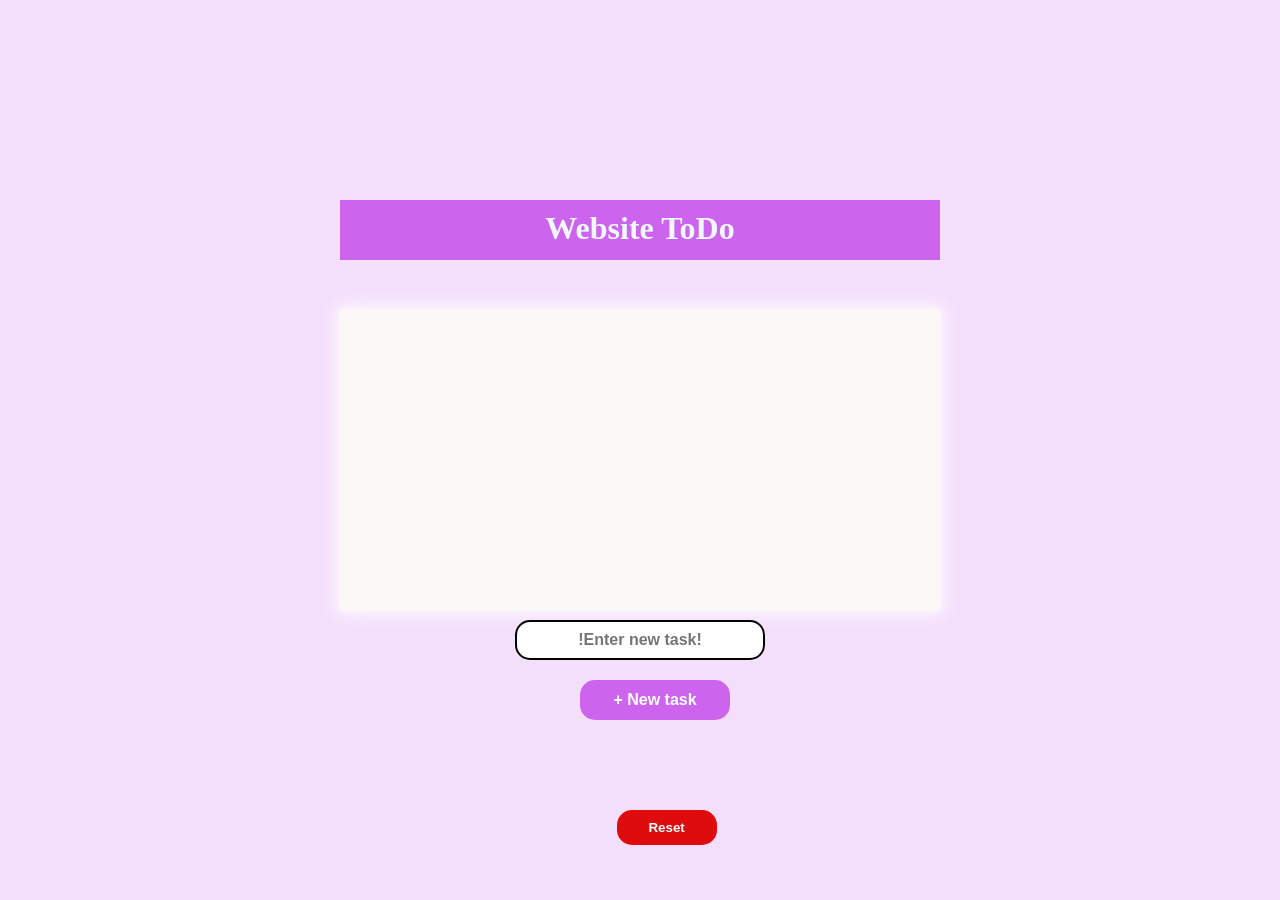
<file: index.html>
<!DOCTYPE html>
<html lang="en">
<head>
    <meta charset="UTF-8">
    <meta name="viewport" content="width=device-width, initial-scale=1.0">
    <title>To Do List </title>
    <link rel="stylesheet" href="ToDoList.css">
</head>
<body>
    <div id="container">
       <header><H1>Website ToDo</H1></header>
       <div id="alltask"></div>
       <form>
       <input type="text" id="ntask" name="ntask" placeholder="!Enter new task!">
       <button id="add" class="but" type="submit">+ New task</button>
       </form>
    </div>
    <button id="clr" class="but">Reset</button>
    <Script src="ToDoList.js"></Script>
</body>
</html>
</file>
<file: ToDoList.css>
*{
    margin: 0;
    padding: 0;
    box-sizing: border-box;
}
body{
    background-color: rgb(244, 223, 251);
    height: 100vh;
    display: flex;
    justify-content: center;
    align-items: center;
}
#container{
    min-height: 500px;
    max-height: auto;
    width: 600px;
    text-align: center;
    position: relative;
}
header{
    background-color: rgb(205, 100, 237);
    height: 60px;
    padding: 10px;
    margin-bottom: 50px;
    color: aliceblue;
}
#alltask{
    background-color: rgb(251, 249, 246);
    height: 300px;
    overflow-y: scroll;
    overflow-x: hidden;
    padding: 50px;
    box-shadow: 0px 0px 15px 3px white;
}
#task{
    font-weight: bold;
    font-size: 1.1em;
    font-family:cursive;
}
.but{
    margin: 15px;
    padding: 10px;
    font-weight: bold;
    border-radius: 15px;
    border: none;
    color: azure;
    transition: 0.3s transform;
}
.but:hover{
    border: 2px solid black;
    cursor: pointer;
}
.but:active{
transform: scale(0.95);
}
#doneBut{
    background-color: rgb(68, 202, 68);
}
#delBut{
    background-color: rgb(238, 45, 45);
}
#editBut{
    background-color: rgb(253, 119, 3);
}
#ntask{
position: absolute;
bottom: 40px;
left: 50%;
transform: translateX(-50%);
width: min(250px, 80%);
height: 40px;
border-radius: 15px;
padding: 10px;
font-size: medium;
font-weight: bold;
outline: none;
border: 2px solid black;
color: blueviolet;
text-align: center;
}
#ntask:focus{
border: 2px solid rgb(221, 156, 243);
box-shadow: 0px 0px 15px 2px rgb(251, 213, 250);
}
#add{
position: absolute;
left: 50%;
transform: translateX(-50%);
top:465px;
width: 150px;
height: 40px;
background-color:rgb(205, 100, 237) ;
color: white;
font-size: medium;
}
#clr{
    background-color: rgb(222, 12, 12);
    position: absolute;
    bottom: 40px;
    left: 47%;
    width: 100px;
    font-weight: bold;
}

@media (max-width: 768px) {

    body {
        padding: 15px;
    }

    #container {
        width: 100%;
    }

    #alltask {
        padding: 25px 15px;
    }

    #clr {
        left:43%;
        margin-top: 15px;
        width: 100px;
    }
}


/* ---------- MOBILE ---------- */

@media (max-width: 480px) {

    body {
        padding: 10px;
    }

    #container {
        min-height: 520px;
    }

    header {
        height: auto;
        min-height: 60px;
        margin-bottom: 25px;
        padding: 15px 10px;
    }

    #alltask {
        height: 280px;
        padding: 20px 8px;
    }

    #task {
        font-size: 1em;
    }

    .but {
        margin: 8px 3px;
        padding: 8px;
        font-size: 12px;
    }

    #ntask {
        bottom: 45px;
        width: 80%;
    }

    #add {
        top: 465px;
        width: 130px;
        margin-top: 25px;
    }

    #clr {
        width: 90px;
        padding: 8px;
        left:39%;
        bottom:2%;
    }
}
</file>
